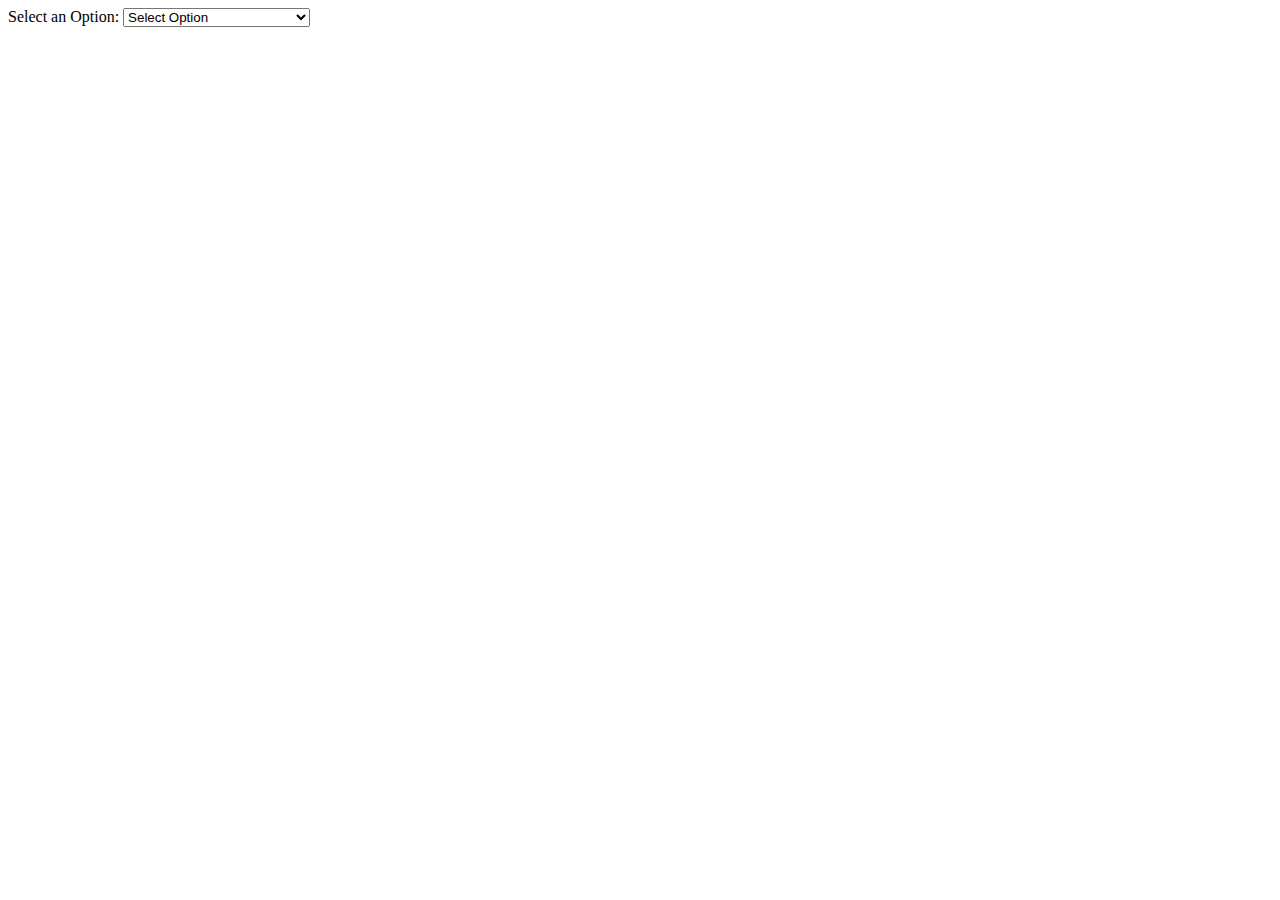
<file: template/index.html>
<!DOCTYPE html>
<html>
  <head>
    <title>Nested Dropdown Example</title>
  </head>
  <body>
    <label for="main-dropdown">Select an Option:</label>
    <select id="main-dropdown" onchange="showSubDropdown()">
      <option value="">Select Option</option>
      <option value="option1">Option 1</option>
      <option value="option2">Option 2 (With Sub-options)</option>
      <option value="option3">Option 3</option>
    </select>

    <div id="sub-dropdown-container" style="display: none">
      <label for="sub-dropdown">Sub-options:</label>
      <select id="sub-dropdown">
        <option value="">Select Sub-option</option>
        <option value="suboption1">Sub-option 1</option>
        <option value="suboption2">Sub-option 2</option>
        <option value="suboption3">Sub-option 3</option>
      </select>
    </div>

    <script>
      function showSubDropdown() {
        var mainDropdown = document.getElementById("main-dropdown");
        var subDropdownContainer = document.getElementById(
          "sub-dropdown-container"
        );

        if (mainDropdown.value === "option2") {
          subDropdownContainer.style.display = "block";
        } else {
          subDropdownContainer.style.display = "none";
        }
      }
    </script>
  </body>
</html>
</file>
